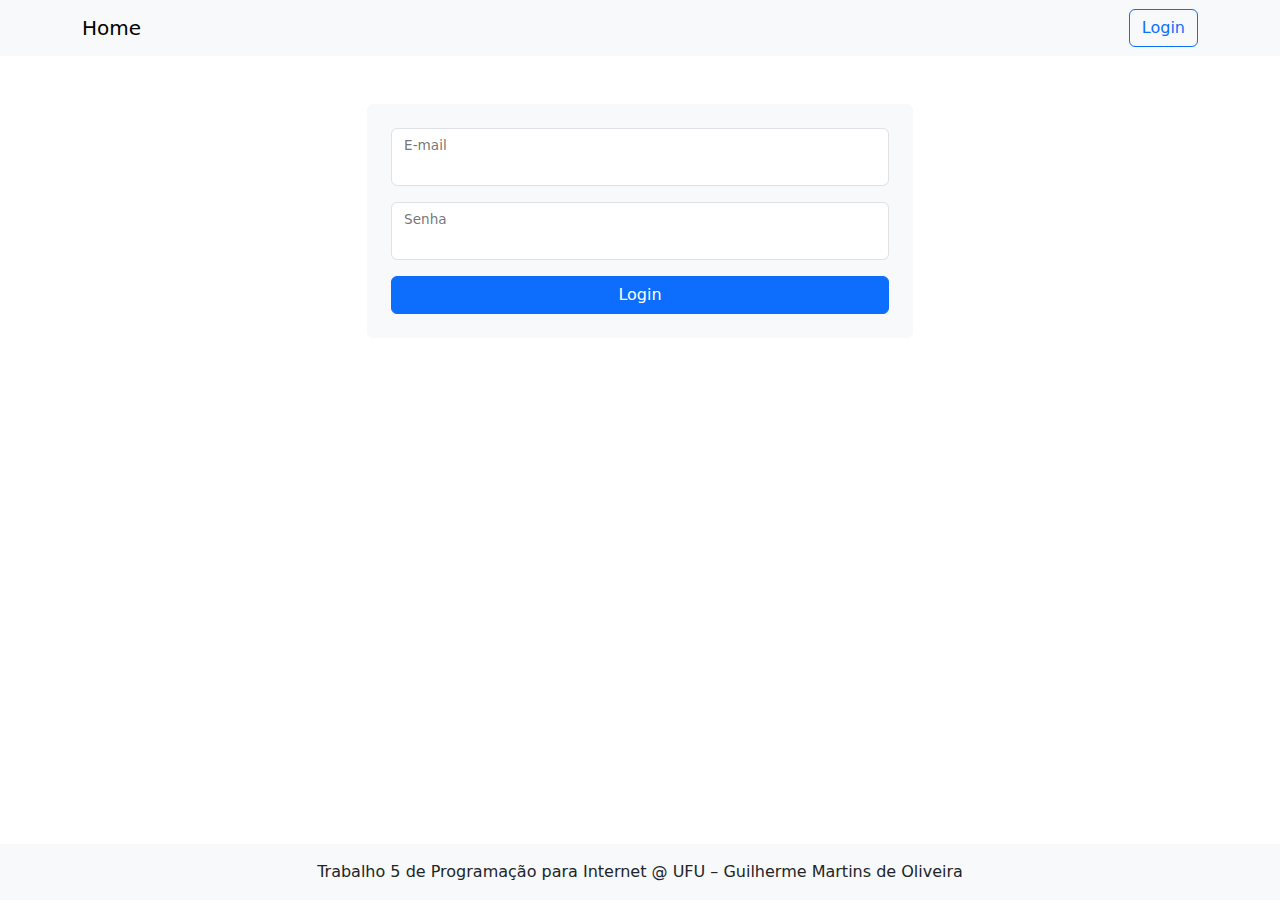
<file: index.html>
<!DOCTYPE html>
<html lang="pt-BR">
<head>
    <meta charset="UTF-8">
    <meta name="viewport" content="width=device-width, initial-scale=1.0">
    <title>Login</title>
    <link href="https://cdn.jsdelivr.net/npm/bootstrap@5.3.0-alpha1/dist/css/bootstrap.min.css" rel="stylesheet">
    <link rel="stylesheet" href="style.css">
</head>
<body>

<nav class="navbar navbar-expand-lg navbar-light bg-light">
    <div class="container">
        <a class="navbar-brand" href="./hello.html">Home</a>
        <div class="d-flex">
            <a class="btn btn-outline-primary" href="./index.html">Login</a>
        </div>
    </div>
</nav>

<div class="container mt-5">
    <div class="row justify-content-center">
        <div class="col-md-6">
            <form id="loginForm" class="bg-light p-4 rounded">
                <div class="mb-3 form-floating">
                    <input type="email" class="form-control" id="email" name="email">
                    <label for="email">E-mail</label>
                    <div class="alert alert-danger invalid-feedback" id="emailError"></div>
                </div>
                <div class="mb-3 form-floating">
                    <input type="password" class="form-control" id="password" name="password">
                    <label for="password">Senha</label>
                    <div class="alert alert-danger invalid-feedback" id="passwordError"></div>
                </div>
                <button type="submit" class="btn btn-primary w-100">Login</button>
            </form>
        </div>
    </div>
</div>

<footer class="footer bg-light text-center py-3">
    Trabalho 5 de Programação para Internet @ UFU – Guilherme Martins de Oliveira
</footer>

<script src="script.js"></script>
</body>
</html>
</file>
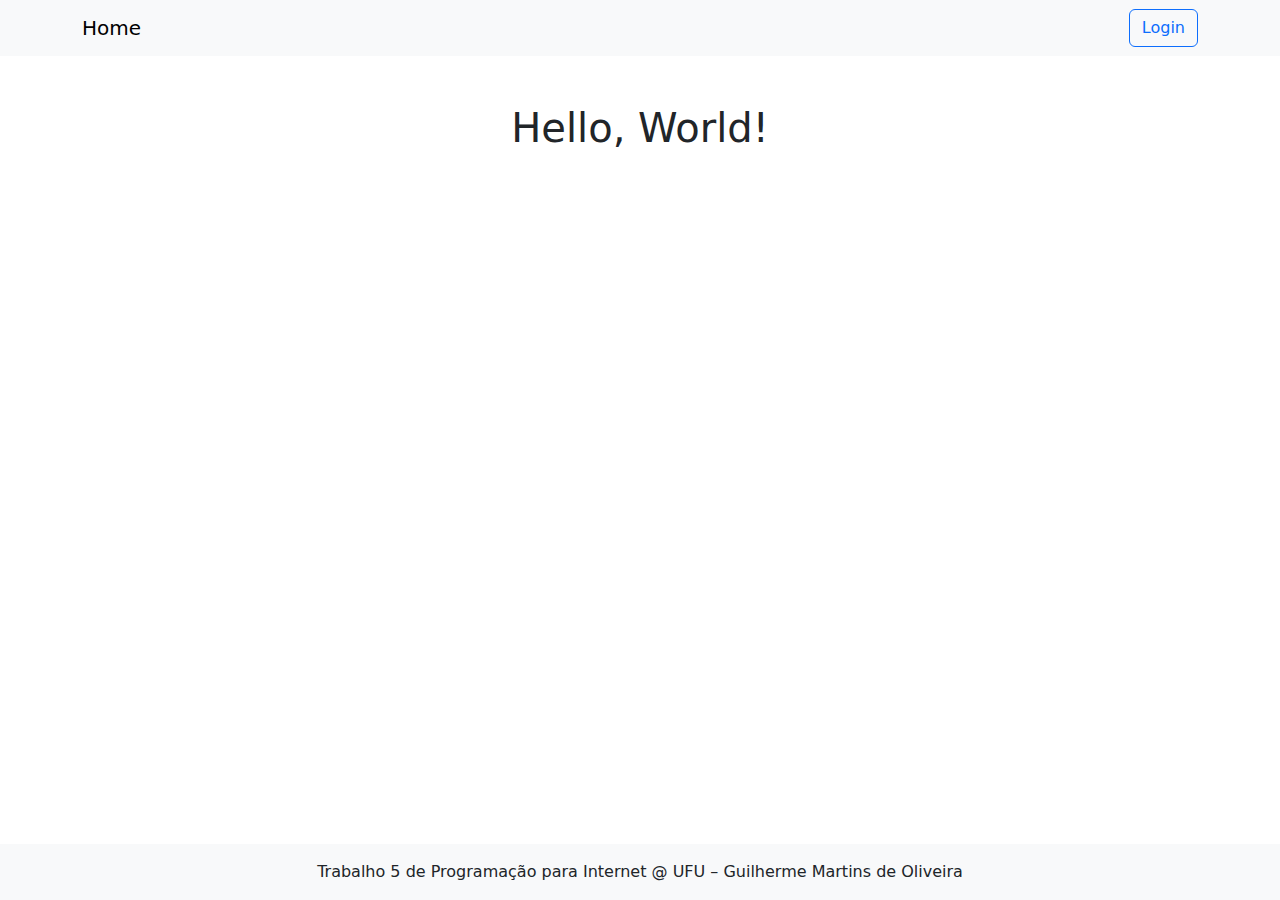
<file: hello.html>
<!DOCTYPE html>
<html lang="pt-BR">
<head>
    <meta charset="UTF-8">
    <meta name="viewport" content="width=device-width, initial-scale=1.0">
    <title>Hello  World!</title>
    <link href="https://cdn.jsdelivr.net/npm/bootstrap@5.3.0-alpha1/dist/css/bootstrap.min.css" rel="stylesheet">
    <link rel="stylesheet" href="style.css">
</head>
<body>

<nav class="navbar navbar-expand-lg navbar-light bg-light">
    <div class="container">
        <a class="navbar-brand" href="./hello.html">Home</a>
        <div class="d-flex">
            <a class="btn btn-outline-primary" href="./index.html">Login</a>
        </div>
    </div>
</nav>

<div class="container mt-5">
    <div class="row justify-content-center">
        <div class="col-md-6 text-center">
            <h1>Hello, World!</h1>
        </div>
    </div>
</div>

<footer class="footer bg-light text-center py-3">
    Trabalho 5 de Programação para Internet @ UFU – Guilherme Martins de Oliveira
</footer>

</body>
</html>
</file>
<file: style.css>
footer {
    position: fixed;
    bottom: 0;
    width: 100vw;
}
</file>
